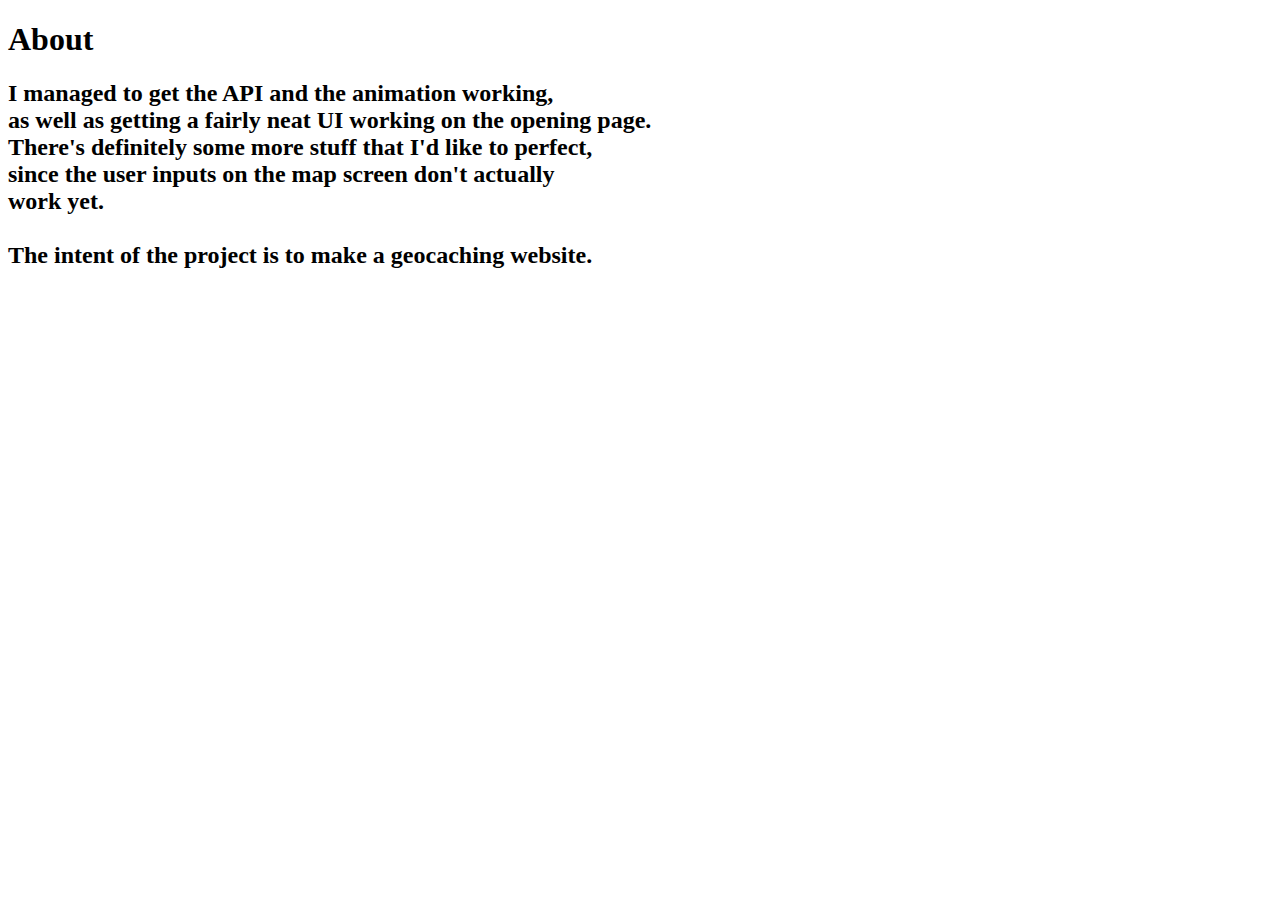
<file: about.html>
<!DOCTYPE html>
<html>
<head>
    <title>Title of the document</title>
    <style>
      body {
        -webkit-animation: colorchange 20s infinite;
        animation: colorchange 20s infinite;
      }
      @-webkit-keyframes colorchange {
        0% {
          background: #8ebf42;
        }
        25% {
          background: #e6ebef;
        }
        50% {
          background: #1c87c9;
        }
        75% {
          background: #095484;
        }
        100% {
          background: #d0e2bc;
        }
      }
      @keyframes colorchange {
        0% {
          background: #8ebf42;
        }
        25% {
          background: #e6ebef;
        }
        50% {
          background: #1c87c9;
        }
        75% {
          background: #095484;
        }
        100% {
          background: #d0e2bc;
        }
      }
    </style>
</head>
<body>
<h1>About</h1>
<h2>
    I managed to get the API and the animation working,<br>
    as well as getting a fairly neat UI working on the opening page.<br>
    There's definitely some more stuff that I'd like to perfect,<br>
    since the user inputs on the map screen don't actually<br>
    work yet.
<br><br>
    The intent of the project is to make a geocaching website.
</h2>
</body>
</html>
</file>
